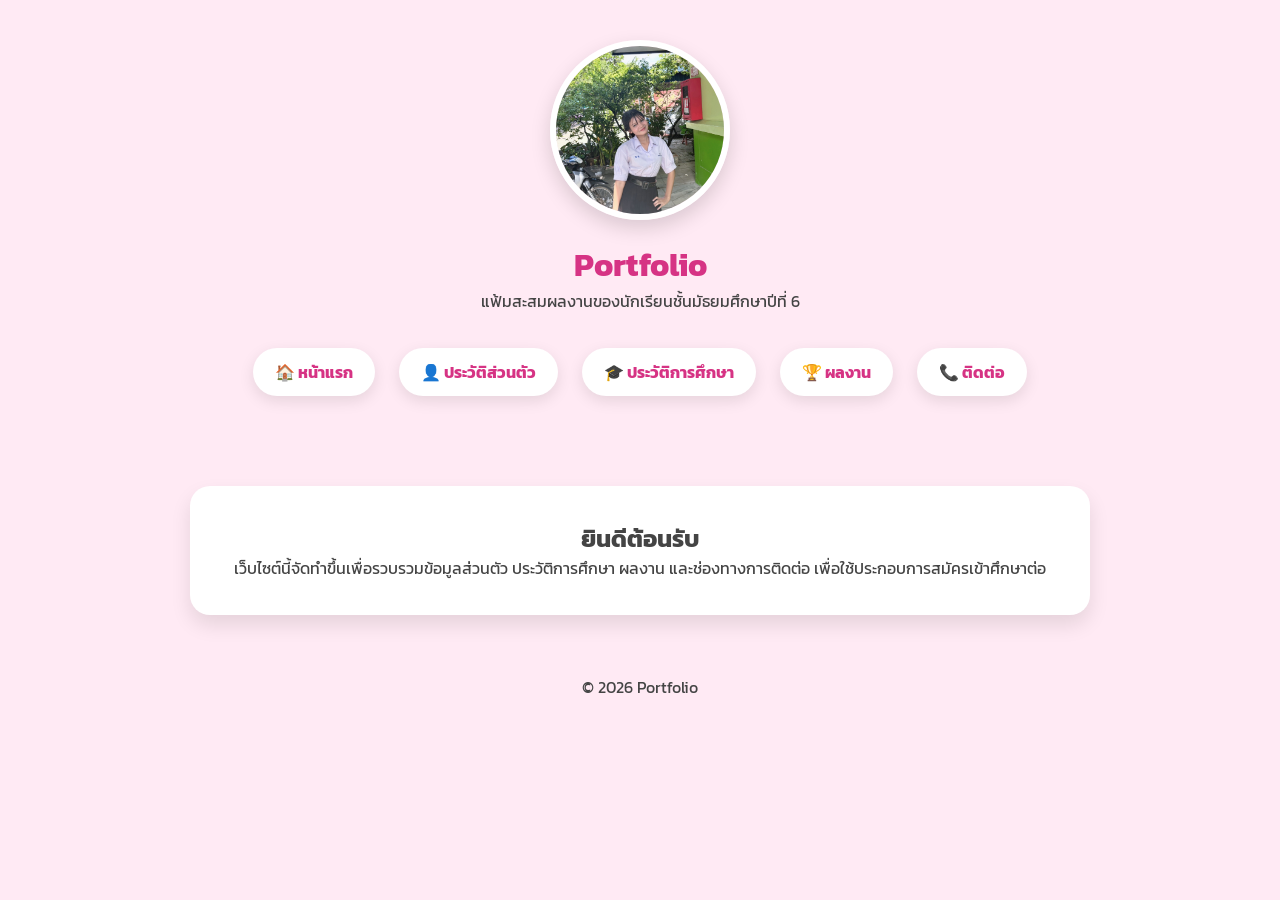
<file: index.html>
<!DOCTYPE html>
<html lang="th">
<head>
<meta charset="UTF-8">
<meta name="viewport" content="width=device-width, initial-scale=1.0">
<title>Portfolio | หน้าแรก</title>

<link href="https://fonts.googleapis.com/css2?family=Kanit:wght@300;400;600&display=swap" rel="stylesheet">
<link rel="stylesheet" href="style.css">

</head>

<body>

<header>

<img src="images/MEITU_20260706_173817861.jpg" class="profile">

<h1>Portfolio</h1>

<p>แฟ้มสะสมผลงานของนักเรียนชั้นมัธยมศึกษาปีที่ 6</p>

<nav>

<a href="index.html">🏠 หน้าแรก</a>

<a href="profile.html">👤 ประวัติส่วนตัว</a>

<a href="education.html">🎓 ประวัติการศึกษา</a>

<a href="portfolio.html">🏆 ผลงาน</a>

<a href="contact.html">📞 ติดต่อ</a>

</nav>

</header>

<section class="card">

<h2>ยินดีต้อนรับ</h2>

<p>
เว็บไซต์นี้จัดทำขึ้นเพื่อรวบรวมข้อมูลส่วนตัว ประวัติการศึกษา ผลงาน และช่องทางการติดต่อ
เพื่อใช้ประกอบการสมัครเข้าศึกษาต่อ
</p>

</section>

<footer>

© 2026 Portfolio

</footer>

</body>
</html>
</file>
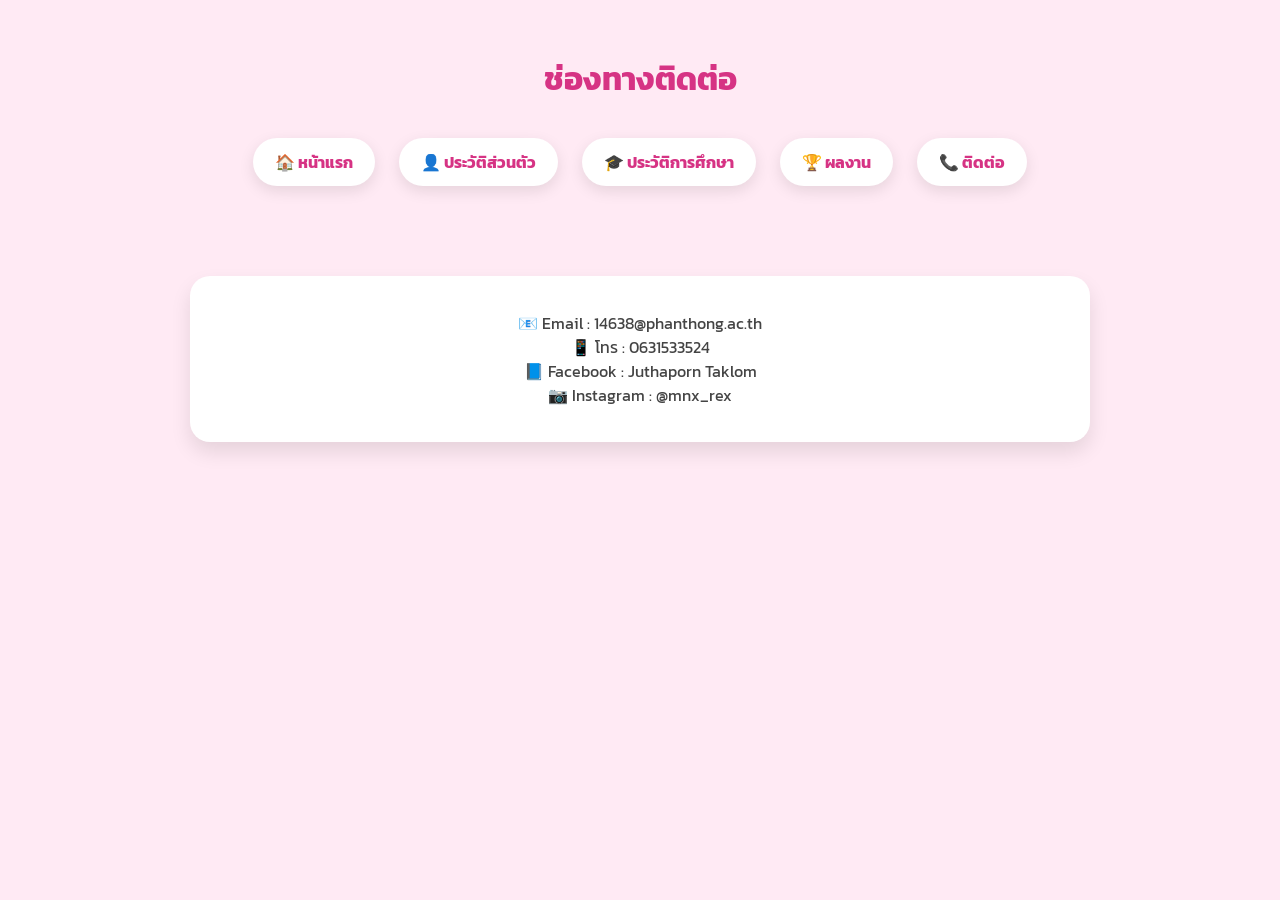
<file: contact.html>
<!DOCTYPE html>
<html lang="th">
<head>

<meta charset="UTF-8">

<title>ติดต่อ</title>

<link href="https://fonts.googleapis.com/css2?family=Kanit&display=swap" rel="stylesheet">

<link rel="stylesheet" href="style.css">

</head>

<body>

<header>

<h1>ช่องทางติดต่อ</h1>

<nav>

<a href="index.html">🏠 หน้าแรก</a>

<a href="profile.html">👤 ประวัติส่วนตัว</a>

<a href="education.html">🎓 ประวัติการศึกษา</a>

<a href="portfolio.html">🏆 ผลงาน</a>

<a href="contact.html">📞 ติดต่อ</a>

</nav>

</header>

<section class="card">

<p>📧 Email : 14638@phanthong.ac.th</p>

<p>📱 โทร : 0631533524</p>

<p>📘 Facebook : Juthaporn Taklom</p>

<p>📷 Instagram : @mnx_rex</p>

</section>

</body>
</html>
</file>
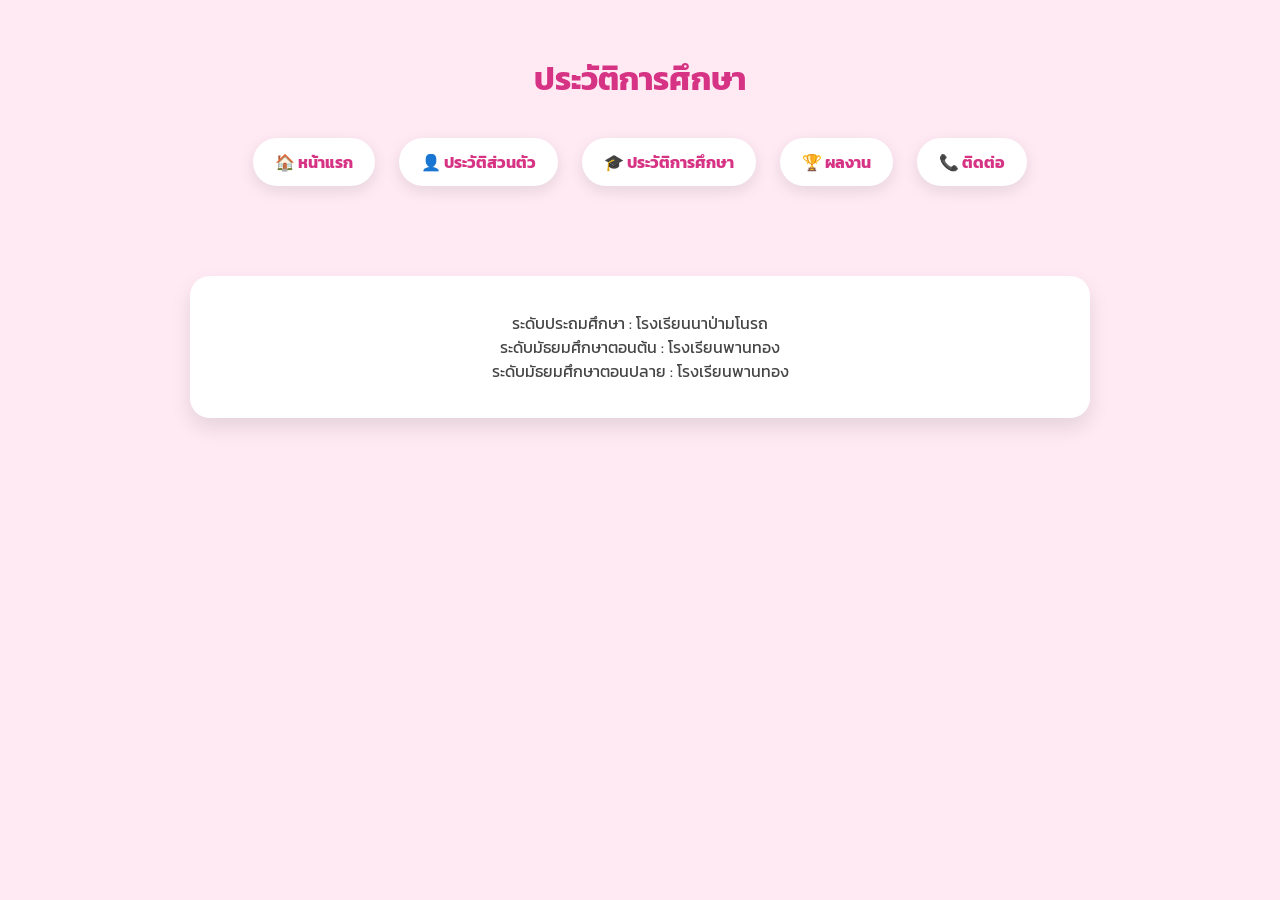
<file: education.html>
<!DOCTYPE html>
<html lang="th">
<head>

<meta charset="UTF-8">

<title>ประวัติการศึกษา</title>

<link href="https://fonts.googleapis.com/css2?family=Kanit&display=swap" rel="stylesheet">

<link rel="stylesheet" href="style.css">

</head>

<body>

<header>

<h1>ประวัติการศึกษา</h1>

<nav>

<a href="index.html">🏠 หน้าแรก</a>

<a href="profile.html">👤 ประวัติส่วนตัว</a>

<a href="education.html">🎓 ประวัติการศึกษา</a>

<a href="portfolio.html">🏆 ผลงาน</a>

<a href="contact.html">📞 ติดต่อ</a>

</nav>

</header>

<section class="card">

<p>ระดับประถมศึกษา : โรงเรียนนาป่ามโนรถ</p>

<p>ระดับมัธยมศึกษาตอนต้น : โรงเรียนพานทอง</p>

<p>ระดับมัธยมศึกษาตอนปลาย : โรงเรียนพานทอง</p>

</section>

</body>
</html>
</file>
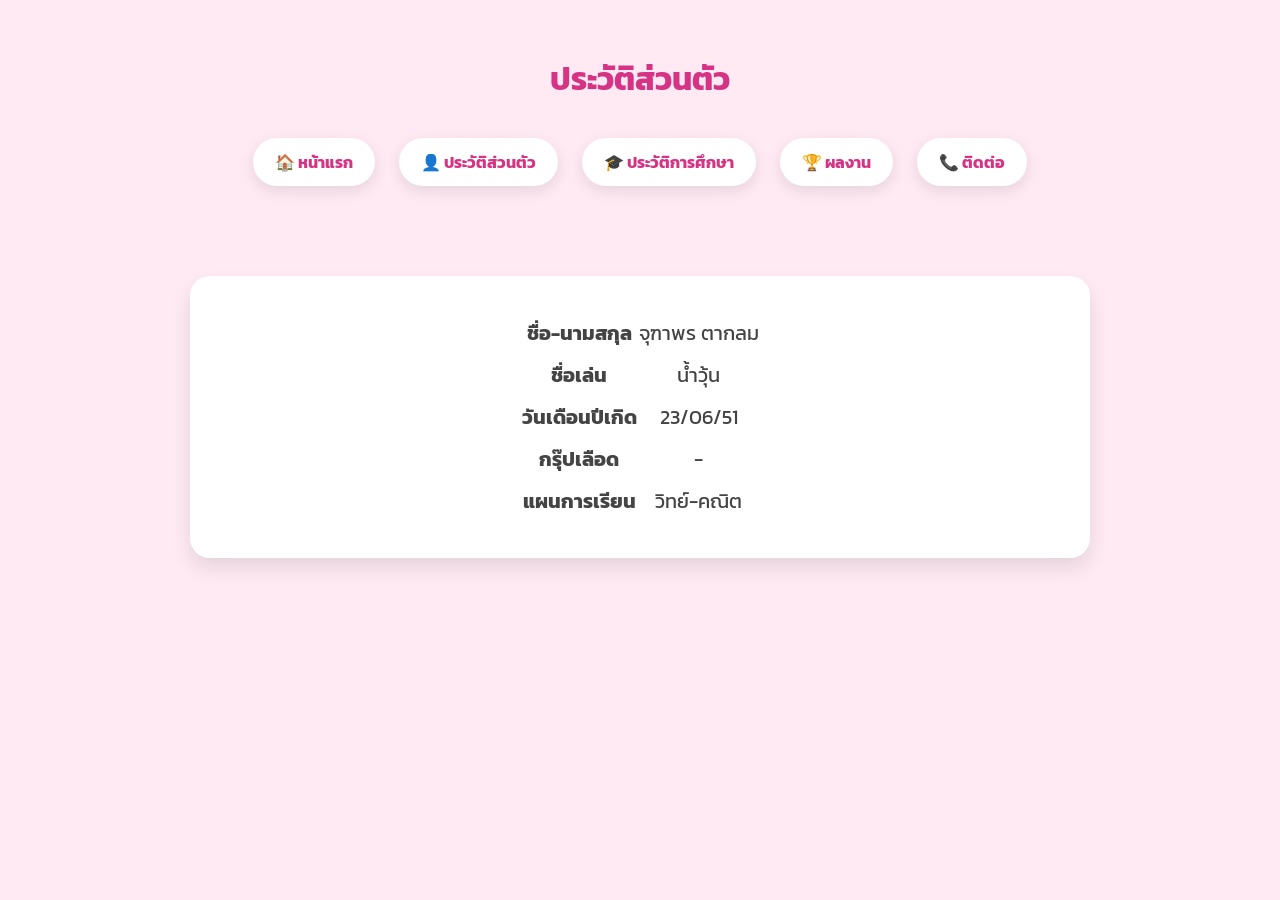
<file: profile.html>
<!DOCTYPE html>
<html lang="th">
<head>

<meta charset="UTF-8">

<title>ประวัติส่วนตัว</title>

<link href="https://fonts.googleapis.com/css2?family=Kanit&display=swap" rel="stylesheet">

<link rel="stylesheet" href="style.css">

</head>

<body>

<header>

<h1>ประวัติส่วนตัว</h1>

<nav>

<a href="index.html">🏠 หน้าแรก</a>

<a href="profile.html">👤 ประวัติส่วนตัว</a>

<a href="education.html">🎓 ประวัติการศึกษา</a>

<a href="portfolio.html">🏆 ผลงาน</a>

<a href="contact.html">📞 ติดต่อ</a>

</nav>

</header>

<section class="card">

<table>

<tr><td><b>ชื่อ-นามสกุล</b></td><td>จุฑาพร ตากลม</td></tr>

<tr><td><b>ชื่อเล่น</b></td><td>น้ำวุ้น</td></tr>

<tr><td><b>วันเดือนปีเกิด</b></td><td>23/06/51</td></tr>

<tr><td><b>กรุ๊ปเลือด</b></td><td> - </td></tr>

<tr><td><b>แผนการเรียน</b></td><td>วิทย์-คณิต</td></tr>

</table>

</section>

</body>
</html>
</file>
<file: style.css>
*{
margin:0;
padding:0;
box-sizing:border-box;
font-family:'Kanit',sans-serif;
}

body{

background:#ffeaf4;

color:#444;

text-align:center;

}

header{

padding:40px 20px;

}

.profile{

width:180px;

height:180px;

border-radius:50%;

object-fit:cover;

border:6px solid white;

box-shadow:0 8px 20px rgba(0,0,0,.15);

}

h1{

margin-top:15px;

color:#d63384;

}

nav{

margin-top:25px;

}

nav a{

display:inline-block;

margin:10px;

padding:12px 22px;

background:white;

border-radius:50px;

text-decoration:none;

color:#d63384;

font-weight:bold;

box-shadow:0 5px 15px rgba(0,0,0,.1);

transition:.3s;

}

nav a:hover{

background:#ff99c8;

color:white;

transform:translateY(-5px);

}

.card{

width:85%;

max-width:900px;

margin:40px auto;

background:white;

padding:35px;

border-radius:20px;

box-shadow:0 10px 20px rgba(0,0,0,.1);

}

table{

margin:auto;

font-size:20px;

line-height:2;

}

footer{

padding:20px;

margin-top:40px;

}
</file>
